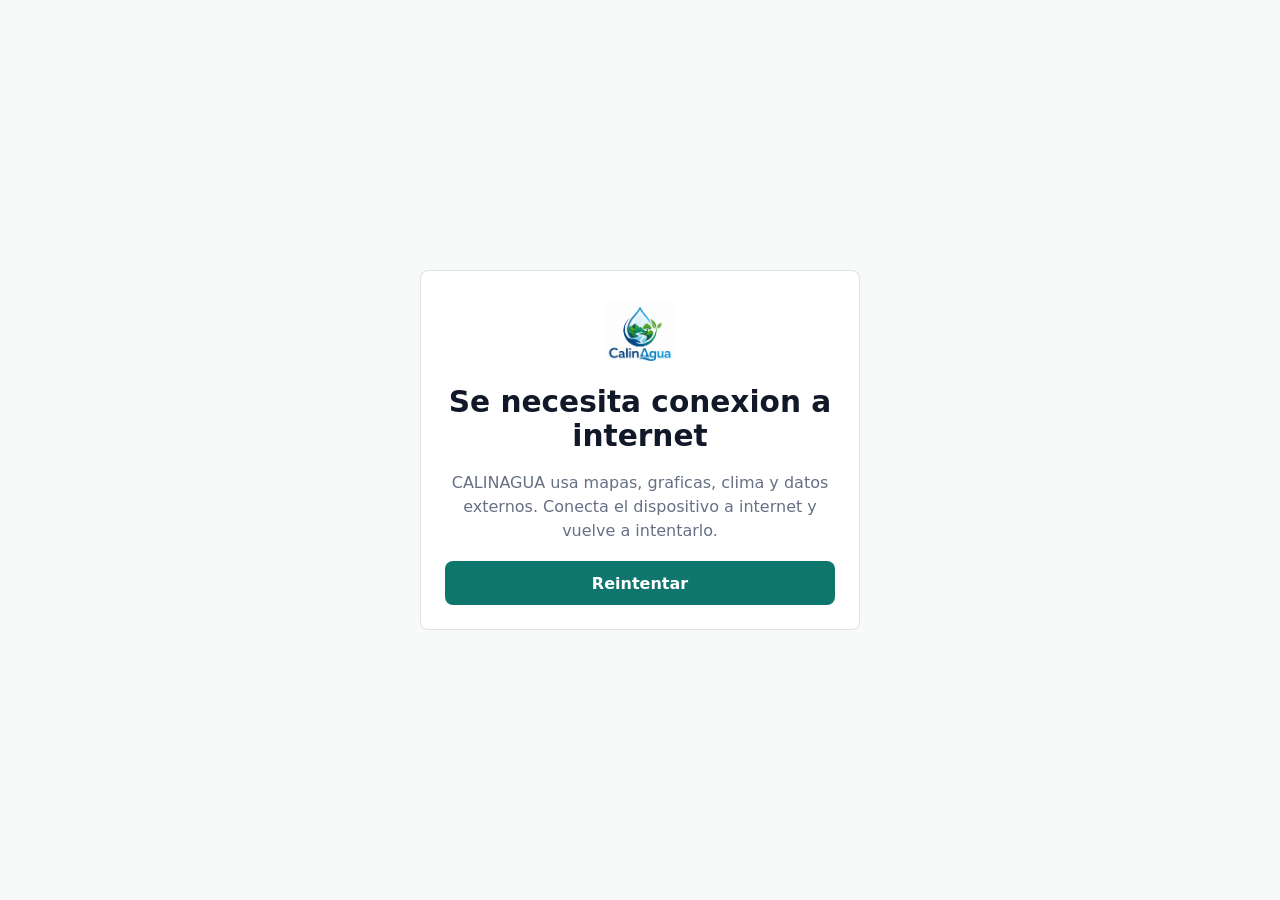
<file: offline.html>
<!doctype html>
<html lang="es" data-bs-theme="light">
  <head>
    <!-- Google tag (gtag.js) -->
    <script async src="https://www.googletagmanager.com/gtag/js?id=G-PVQQZYWPYE"></script>
    <script>
      window.dataLayer = window.dataLayer || [];
      function gtag(){dataLayer.push(arguments);}
      gtag('js', new Date());

      gtag('config', 'G-PVQQZYWPYE');
    </script>
    <meta charset="utf-8">
    <meta name="viewport" content="width=device-width, initial-scale=1">
    <meta name="theme-color" content="#0f766e">
    <title>CALINAGUA | Sin conexion</title>
    <link rel="icon" href="img/logo.png">
    <link rel="apple-touch-icon" href="img/icons/icon-192.png">
    <!-- Estilos autocontenidos para que la pantalla offline no dependa de internet. -->
    <style>
      :root {
        color-scheme: light dark;
        --bg: #f7faf9;
        --surface: #ffffff;
        --text: #111827;
        --soft: #667085;
        --brand: #0f766e;
        --border: rgba(15, 23, 42, 0.12);
      }

      @media (prefers-color-scheme: dark) {
        :root {
          --bg: #0b1220;
          --surface: #111827;
          --text: #f8fafc;
          --soft: #a8b3c7;
          --border: rgba(226, 232, 240, 0.14);
        }
      }

      * {
        box-sizing: border-box;
      }

      body {
        min-height: 100vh;
        margin: 0;
        display: grid;
        place-items: center;
        padding: 24px;
        background: var(--bg);
        color: var(--text);
        font-family: Inter, ui-sans-serif, system-ui, -apple-system, BlinkMacSystemFont, "Segoe UI", sans-serif;
      }

      main {
        width: min(100%, 440px);
        display: grid;
        gap: 18px;
        padding: 24px;
        border: 1px solid var(--border);
        border-radius: 8px;
        background: var(--surface);
        text-align: center;
      }

      img {
        width: 72px;
        height: 72px;
        margin: 0 auto;
        object-fit: contain;
      }

      h1 {
        margin: 0;
        font-size: clamp(1.35rem, 5vw, 1.85rem);
      }

      p {
        margin: 0;
        color: var(--soft);
        line-height: 1.5;
      }

      button {
        min-height: 44px;
        border: 0;
        border-radius: 8px;
        color: #ffffff;
        background: var(--brand);
        font: inherit;
        font-weight: 750;
        cursor: pointer;
      }
    </style>
  </head>
  <body>
    <!-- Mensaje PWA cuando el dispositivo no tiene conexion disponible. -->
    <main>
      <img src="img/logo.png" alt="CALINAGUA">
      <h1>Se necesita conexion a internet</h1>
      <p>CALINAGUA usa mapas, graficas, clima y datos externos. Conecta el dispositivo a internet y vuelve a intentarlo.</p>
      <button type="button" onclick="location.reload()">Reintentar</button>
    </main>
  </body>
</html>
</file>
